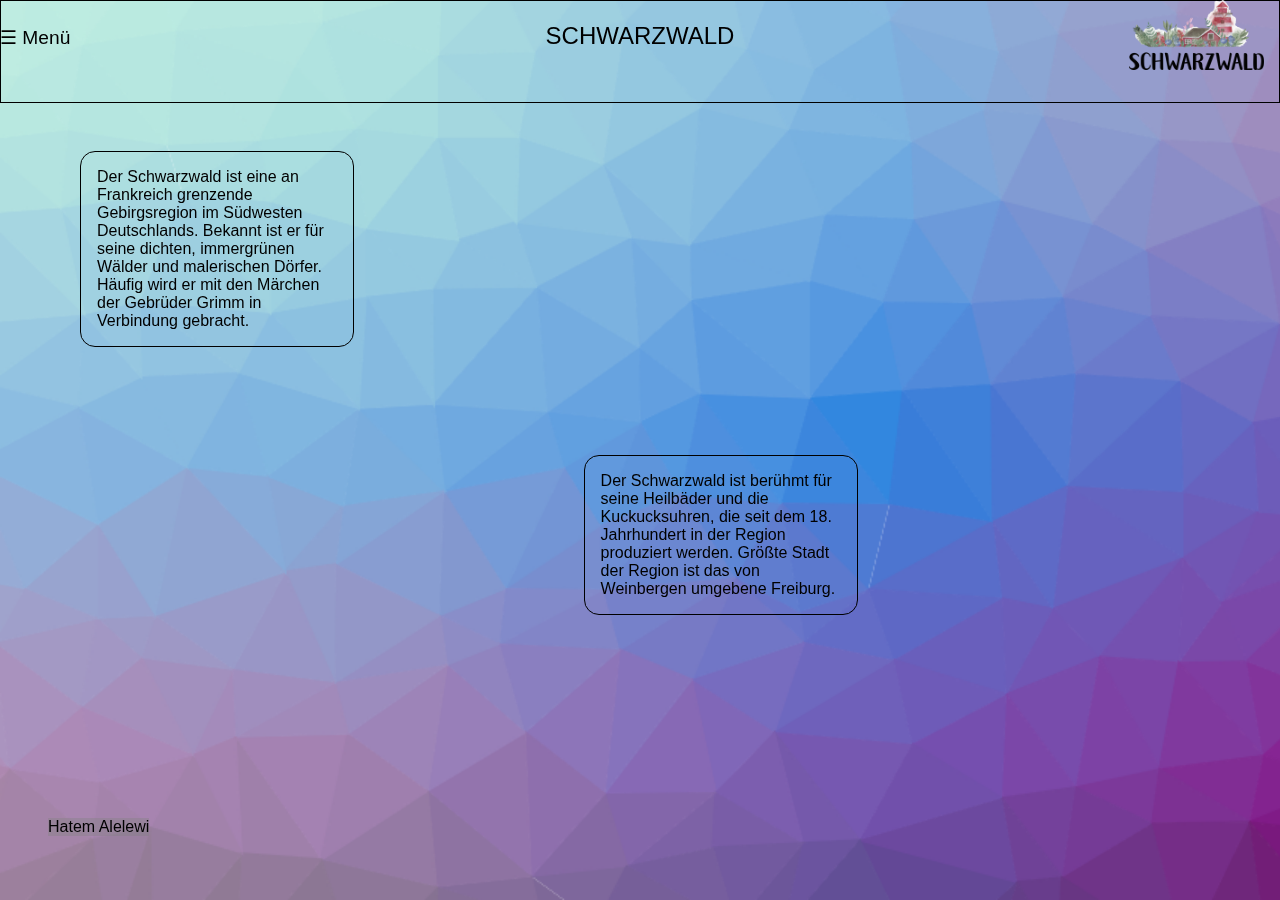
<file: pages/page1.html>
<!doctype html>
<html>
    <head>
        <link rel="stylesheet" type="text/css" href="../style.css">
        <title>Hatem Alelewi</title> 
        <meta charset="UTF-8"> 
    </head>
    <body>
        <section class="background-page1"></section>
<!-----------------------------header1------------------------------------->
        
        <div>
        
            <h4 class="header">SCHWARZWALD</h4> 
            <div class="logo"><img src="../IMG/SCHWARZWALD_free-file.png" height="70"> </div> 
<!----------------------------------------------------------->
            <div id="mySidenav" class="sidenav">
                <a href="javascript:void(0)" class="closebtn" onclick="closeNav()">&times;</a>
                <a href="page1.html">Home</a>
                <a href="page2.html">Galerie</a>
                <a href="page3.html">Top 10 Plätze</a>
                <a href="page4.html">Quellen</a>
                <a href="../index.html">Projekt beenden</a>
        <!--   <a href="#">page4</a>   ------->

            </div>

            <div class="menu"><span   onclick="openNav()" >&#9776; Menü</span></div>

            <script src="../js.js"></script>
        </div>
<!-----------------------------main------------------------------------->
           <div class="text-container-p1"> 
               <div class="p11-first-site"> <p >Der Schwarzwald ist eine an Frankreich grenzende Gebirgsregion im Südwesten Deutschlands. Bekannt ist er für seine dichten, immergrünen Wälder und malerischen Dörfer. Häufig wird er mit den Märchen der Gebrüder Grimm in Verbindung gebracht.</p></div>
                <div class="p22-first-site"><p >Der Schwarzwald ist berühmt für seine Heilbäder und die Kuckucksuhren, die seit dem 18. Jahrhundert in der Region produziert werden. Größte Stadt der Region ist das von Weinbergen umgebene Freiburg.</p></div>
            </div>
<!-----------------------------main------------------------------------->
        <footer class="footer">Hatem Alelewi</footer>
    </section>
    </body>

</html>
</file>
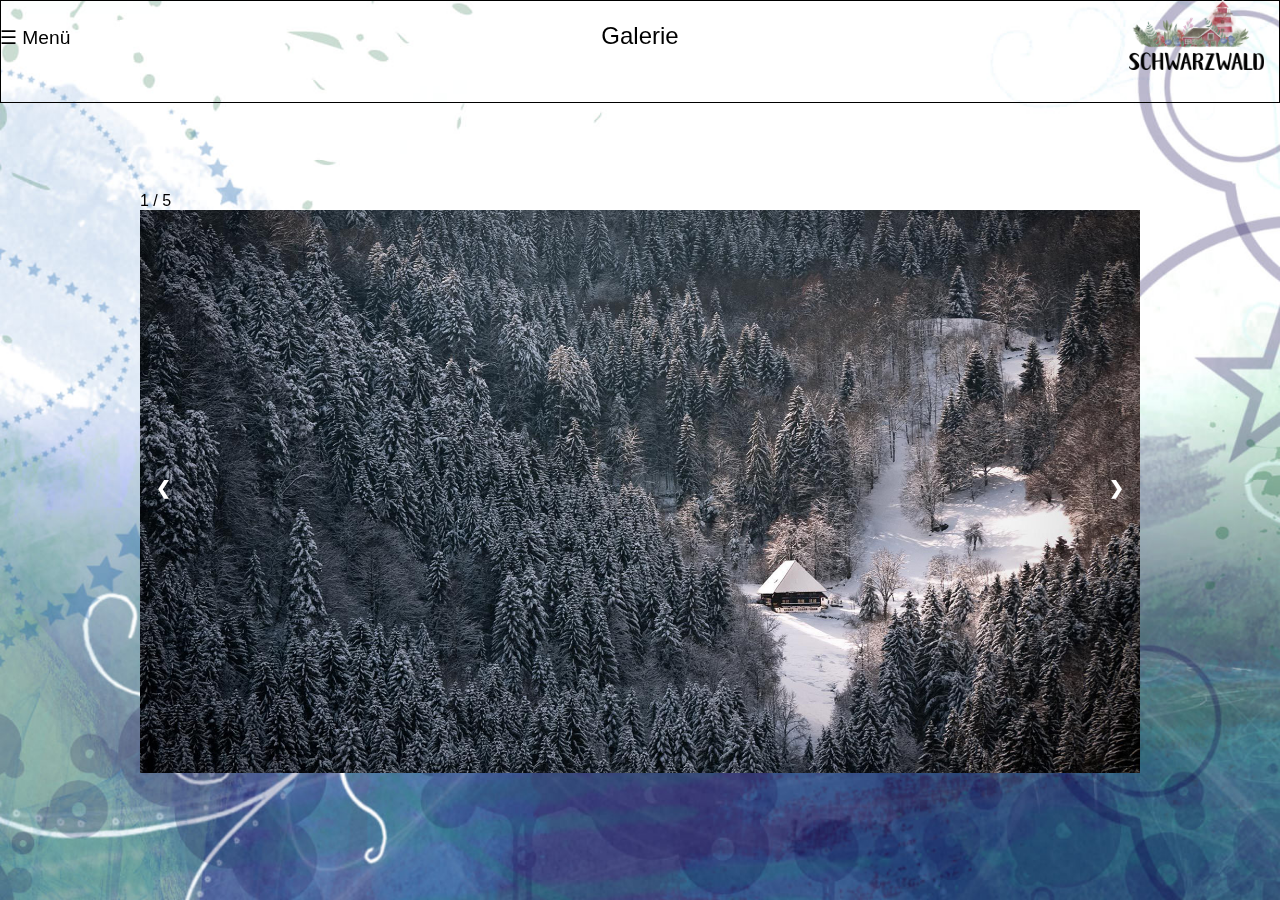
<file: pages/page2.html>
<!doctype html>
<html>
    <head>
        <link rel="stylesheet" type="text/css" href="../style.css">
        <title>Hatem Alelewi</title>
        <meta charset="UTF-8"> 
    </head>
    <body>
      <section class="background-page2">
<!-----------------------------header1------------------------------------->
        <div>
        
            <h2 class="header">Galerie</h2> 
            <div class="logo"><img src="../IMG/SCHWARZWALD_free-file.png" height="70"> </div> 
<!----------------------Sidenav------------------------------------->
            <div id="mySidenav" class="sidenav">
                <a href="javascript:void(0)" class="closebtn" onclick="closeNav()">&times;</a>
                <a href="page1.html">Home</a>
                <a href="page2.html">Galerie</a>
                <a href="page3.html">Top 10 Plätze</a>
                <a href="page4.html">Quellen</a>
                <a href="../index.html">Projekt beenden</a>
             <!--   <a href="#">page4</a>   ------->
            </div>

            <div class="menu"><span   onclick="openNav()" >&#9776; Menü</span></div>
            <script src="../js.js"></script>

        </div>

<!-----------------------------Slideshow------------------------------------->

<div class="slideshow-container">

<div class="mySlides fade">
  <div class="numbertext">1 / 5</div>
  <img src="../IMG/6.jpg" style="width:100%">
 <!-- <div class="text">Caption Text</div>---->
</div>

<div class="mySlides fade">
  <div class="numbertext">2 / 5</div>
  <img src="../IMG/4.jpg" style="width:100%">
 <!-- <div class="text">Caption Text</div>---->
</div>

<div class="mySlides fade">
  <div class="numbertext">3 / 5</div>
  <img src="../IMG/2.jpg" style="width:100%">
 <!-- <div class="text">Caption Text</div>---->
</div>

<div class="mySlides fade">
  <div class="numbertext">4 / 5</div>
  <img src="../IMG/3.jpg" style="width:100%">
 <!-- <div class="text">Caption Text</div>---->
</div>

<div class="mySlides fade">
  <div class="numbertext">5 / 5</div>
  <img src="../IMG/7.jpg" style="width:100%">
 <!-- <div class="text">Caption Text</div>---->
</div>


<a class="prev" onclick="plusSlides(-1)">&#10094;</a>
<a class="next" onclick="plusSlides(1)">&#10095;</a>

</div>
<br>

<div style="text-align:center">
  <span class="dot" onclick="currentSlide(1)"></span> 
  <span class="dot" onclick="currentSlide(2)"></span> 
  <span class="dot" onclick="currentSlide(3)"></span> 
</div>

<script src="../js.js"></script>
<!------------------------------------------------------------------>    
    </section>   
    </body>

</html>
</file>
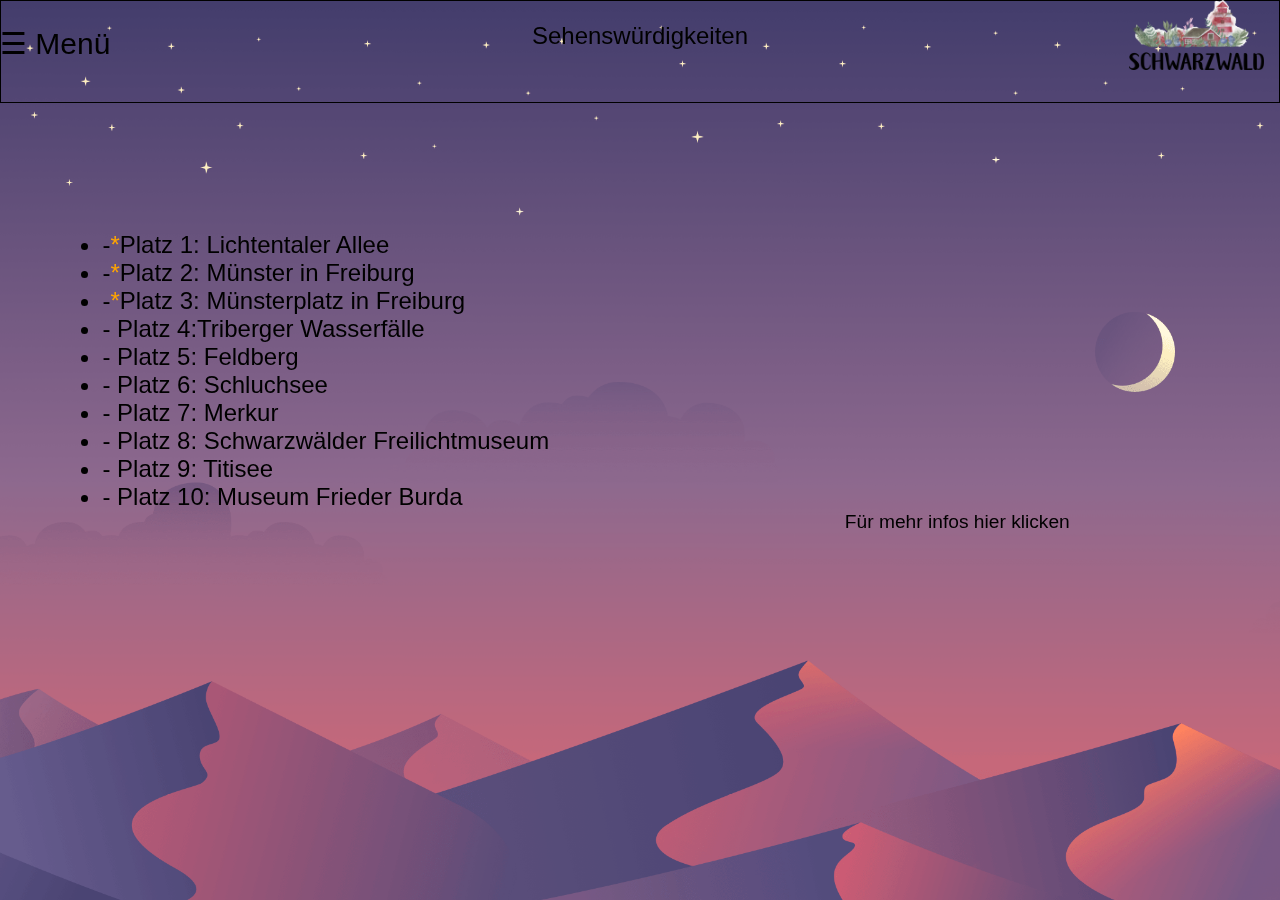
<file: pages/page3.html>
<!doctype html>
<html>
    <head>
        <link rel="stylesheet" type="text/css" href="../style.css">
        <title>Hatem Alelewi</title>
        <meta charset="UTF-8"> 
    </head>
    <body>
            <section class="background-page3"></section>
<!-----------------------------header1------------------------------------->
        <div>
        
            <h4 class="header">Sehenswürdigkeiten</h4> 
            <div class="logo"><img src="../IMG/SCHWARZWALD_free-file.png" height="70"> </div> 
<!----------------------------------------------------------->
            <div id="mySidenav" class="sidenav">
                <a href="javascript:void(0)" class="closebtn" onclick="closeNav()">&times;</a>
                <a href="page1.html">Home</a>
                <a href="page2.html">Galerie</a>
                <a href="page3.html">Top 10 Plätze</a>
                <a href="page4.html">Quellen</a>
                <a href="../index.html">Projekt beenden</a>
             <!--   <a href="#">page4</a>   ------->
            </div>

            <div class="menu"><span  style="font-size:30px;cursor:pointer" onclick="openNav()" >&#9776;         Menü</span></div>

            <script src="../js.js"></script>

        </div>

            

<!-----------------------------main------------------------------------->
        <ul class="list2">
            <li>-<span class="gold">*</span>Platz 1: Lichtentaler Allee</li>
            <li>-<span class="gold">*</span>Platz 2: Münster in Freiburg</li>
            <li>-<span class="gold">*</span>Platz 3: Münsterplatz in Freiburg</li>
            <li>- Platz 4:Triberger Wasserfälle</li>
            <li>- Platz 5: Feldberg</li>
            <li>- Platz 6: Schluchsee</li>
            <li>- Platz 7: Merkur</li>
            <li>- Platz 8: Schwarzwälder Freilichtmuseum</li>
            <li>- Platz 9: Titisee</li>
            <li>- Platz 10: Museum Frieder Burda</li>
        </ul>
       <a class="mehr" href="https://www.travelcircus.de/urlaubsziele/top-10-sehenswuerdigkeiten-schwarzwald" target="_blank">  Für mehr infos hier klicken </a>
<!-----------------------------main------------------------------------->
        <div class="footer">
        <!---<h2>Footer</h2> -->
        </div>
    </body>

</html>
</file>
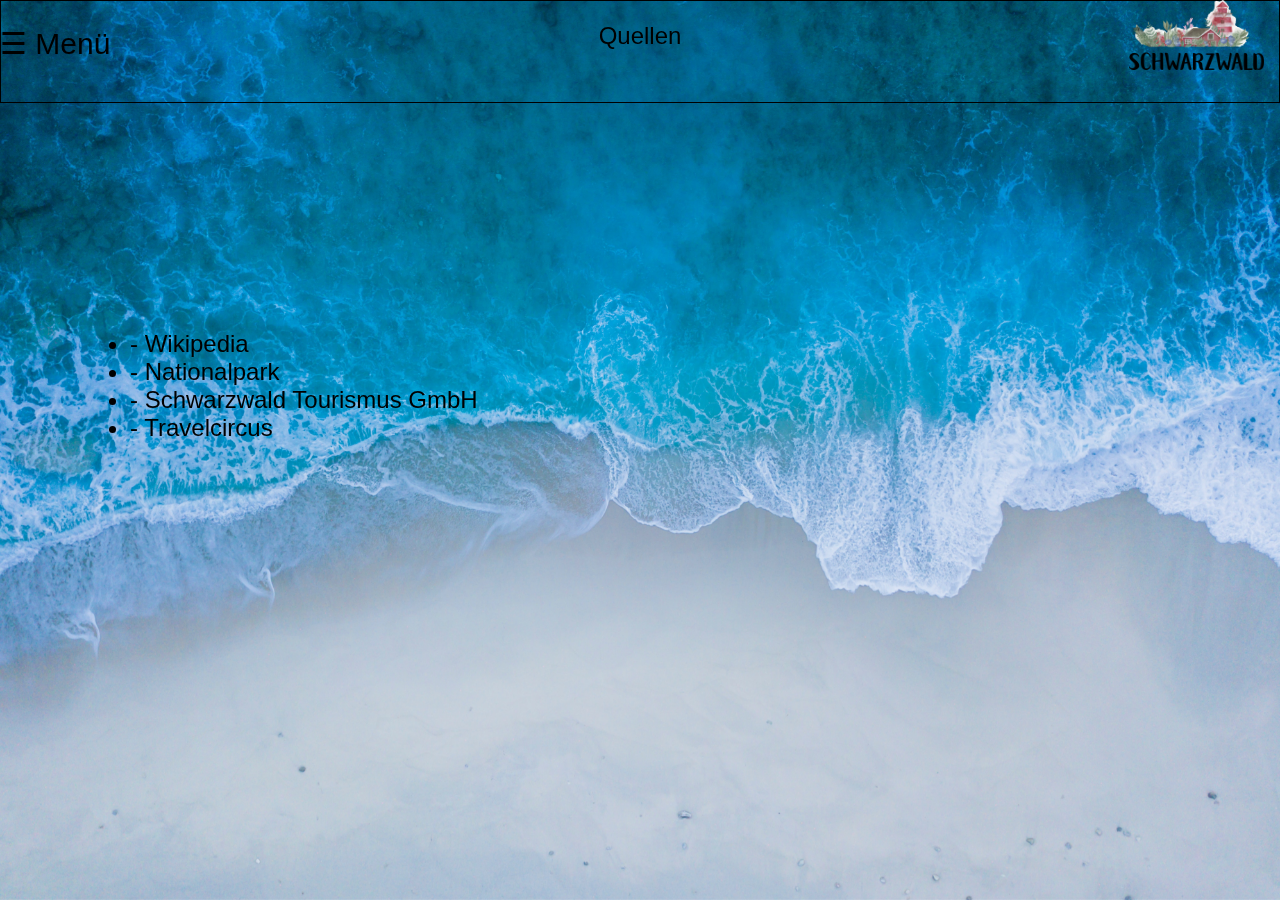
<file: pages/page4.html>
<!doctype html>
<html>
    <head>
        <link rel="stylesheet" type="text/css" href="../style.css">
        <title>Hatem Alelewi</title>
        <meta charset="UTF-8"> 
    </head>
    <body>
        <section class="background-page4"></section>
<!-----------------------------header1------------------------------------->
        <div>
        
            <h4 class="header">Quellen</h4> 
            <div class="logo"><img src="../IMG/SCHWARZWALD_free-file.png" height="70"> </div> 
<!----------------------------------------------------------->
            <div id="mySidenav" class="sidenav">
                <a href="javascript:void(0)" class="closebtn" onclick="closeNav()">&times;</a>
                
                <a href="page1.html">Home</a>
                <a href="page2.html">Galerie</a>
                <a href="page3.html">Top 10 Plätze</a>
                <a href="page4.html">Quellen</a>
                <a href="../index.html">Projekt beenden</a>
               <!--- <a href="#">page4</a>   ---->
            </div>

            <div class="menu"><span  style="font-size:30px;cursor:pointer" onclick="openNav()" >&#9776; Menü</span></div>

            <script src="../js.js"></script>

        </div><br><br>

            

<!-----------------------------main------------------------------------->
            <ul class="list1">
                <a href="https://de.wikipedia.org/wiki/Schwarzwald" target="_blank"><li>- Wikipedia</li></a>
                <a href="https://www.nationalpark-schwarzwald.de/simple" target="_blank"><li>- Nationalpark</li></a>            
                <a href="https://www.schwarzwald-tourismus.info/" target="_blank"><li>- Schwarzwald Tourismus GmbH</li></a>       <a href="https://www.travelcircus.de/urlaubsziele/top-10-sehenswuerdigkeiten-schwarzwald/" target="_blank"><li>- Travelcircus</li></a>     
            </ul>
<!-----------------------------main------------------------------------->
        <div class="footer">
       <!--- <h2>Footer</h2> -->
        </div>
    </body>

</html>
</file>
<file: style.css>
*{
  font-family:Verdana, Geneva, Tahoma, sans-serif;
    font-weight:400 ; 
    padding: 0;
    margin: 0;
}


.header {
  padding-top:1.3rem;
  text-align: center;
  height: 5rem;
  font-size: 1.5rem;
/*     background-color:aquamarine; */
  border: 1px solid;
}

/* ---------------------------texts in page 1-------------- */

/* ------background------- */
.background-page1{
  position: fixed;
  height: 100%;
  width:100%;
  background-size:cover;
  background-image: url("/IMG/cool-background.png");
  background-repeat: no-repeat;
  overflow: hidden;
  z-index: -300;
}


.p11-first-site{
  position: relative;
  border: 1px solid;
  border-radius: 15px;
  padding: 1rem;
  top: 3rem;
  float: left;
  margin-left: 5rem;
  width: 15rem;
}
.p22-first-site{
  position: relative;
  border: 1px solid;
  border-radius: 15px;
  padding: 1rem;
  top: 22rem;
  float: right;
  margin-top: 0rem;
  margin-right: 33%;
  width: 15rem;
  
}
/* ----------------logo----------------- */
.logo {
  position: absolute;
  top: 0rem;
  right: 1rem;
}

/*---------------sidenav-----------------*/
.sidenav {
  height: 100%;
  width: 0;
  position: fixed;
  z-index: 1;
  top: 0;
  left: 0;
  background-color: #111;
  overflow-x: hidden;
  transition: 0.5s;
  padding-top: 5rem;
}

.sidenav a {
  padding: 8px 8px 8px 32px;
  text-decoration: none;
  font-size: 25px;
  color: #818181;
  display: block;
  transition: 0.3s;
}

.sidenav a:hover {
  color: #f1f1f1;
}

.sidenav .closebtn {
  position: absolute;
  top: 0;
  right: 25px;
  font-size: 36px;
  margin-left: 50px;
}
.menu{
  position: absolute;
  top: 1.6rem;
  font-size: 1.2rem;
  cursor: pointer;
}
.footer{
  position: absolute;
  margin: 3rem 0rem 0rem 3rem;
  bottom: 4rem;
  background-color: #8181815f;
}


/* ---------------------------------------------------------------------page2 */

/* Background page 2 */
.background-page2{
  position: fixed;
  height: 100%;
  width:100%;
  background-size:cover;
  background-image: url("/IMG/slycb6.jpg");
  background-repeat: no-repeat;
  overflow: hidden;
  z-index: -300;
}
/*-------------------Slideshow________________________*/
/*  {box-sizing: border-box} */

.mySlides {display: none}
img {vertical-align: middle;}

/* Slideshow container */
.slideshow-container {
  max-width: 1000px;
  position:relative;
  margin-top: 7%;
  margin-left: auto;
  margin-right: auto;
}

/* Next & previous buttons */
.prev, .next {
  cursor: pointer;
  position: absolute;
  top: 50%;
  width: auto;
  padding: 16px;
  margin-top: -22px;
  color: white;
  font-weight: bold;
  font-size: 18px;
  transition: 0.6s ease;
  border-radius: 0 3px 3px 0;
  user-select: none;
}

/* Position the "next button" to the right */
.next {
  right: 0;
  border-radius: 3px 0 0 3px;
}

/* On hover, add a black background color with a little bit see-through */
.prev:hover, .next:hover {
  background-color: rgba(0,0,0,0.8);
}
/* -----------------------------------------page3-------------------- */

 .background-page3{
  position: fixed;
  height: 100%;
  width:100%;
  background-size:cover;
  background-image: url("/IMG/desktop-backgrounds-nawpic-1.png");
  background-repeat: no-repeat;
  overflow: hidden;
  z-index: -300;
} 
 
 .list2{
  position: relative;
  margin-left: 8%;
  margin-top: 10%;
  font-size: 1.3rem;
  font-family:'Klee One', cursive;
}
.mehr{
  position: relative;
  margin-left: 66%;
  margin-top: 10%;
  font-size: 1.2rem;
  font-family:Verdana, Geneva, Tahoma, sans-serif;
}
.gold{
  color:orange;
}

/* ---------------------page4------------ */

.background-page4{
  position: fixed;
  height: 100%;
  width:100%;
  background-size:cover;
  background-image: url("/IMG/Quellen.jpg");
  background-repeat: no-repeat;
  overflow: hidden;
  z-index: -300;
} 

.list1{
  position: absolute;
  top: 330px;
  left: 130px;
}
li{
  font-size: 24px;
}
a{
  text-decoration:none;
  color: rgb(0, 0, 0);
  
}
a:visited {
text-decoration: none;
}

/* --------------media------------------------------------- */
@media screen and (max-height: 500px) {
  .sidenav {padding-top: 0px;}
  .sidenav a {font-size: 0.8rem;}
} 

@media screen and (max-width: 500px) {
  *{
    font-size: 0.8rem;
  }
  .logo {display: none;}
  .menu {font-size: 0.8rem;}
  .p11-first-site{
    margin-bottom: 0rem;
    padding: 0.2rem;
    font-size: 0.7rem;
  }
  .p22-first-site{
    position:absolute;
    margin-bottom: 2rem;
    margin-top: 0rem;
    padding: 0.2rem;
    font-size: 0.7rem;
  }
  .header{
    font-size: 0.80rem;
  }
  .footer{
    position: fixed;
    bottom: 0.5rem;
    margin-left: 0rem;
    font-size: 0.7rem;
  }
  .list2{
    font-size: 0.8rem;
    left: 1rem;
  }
  .mehr{
    font-size: 0.8rem;
    left: 1rem;
    bottom: 2rem;
  }


}
</file>
